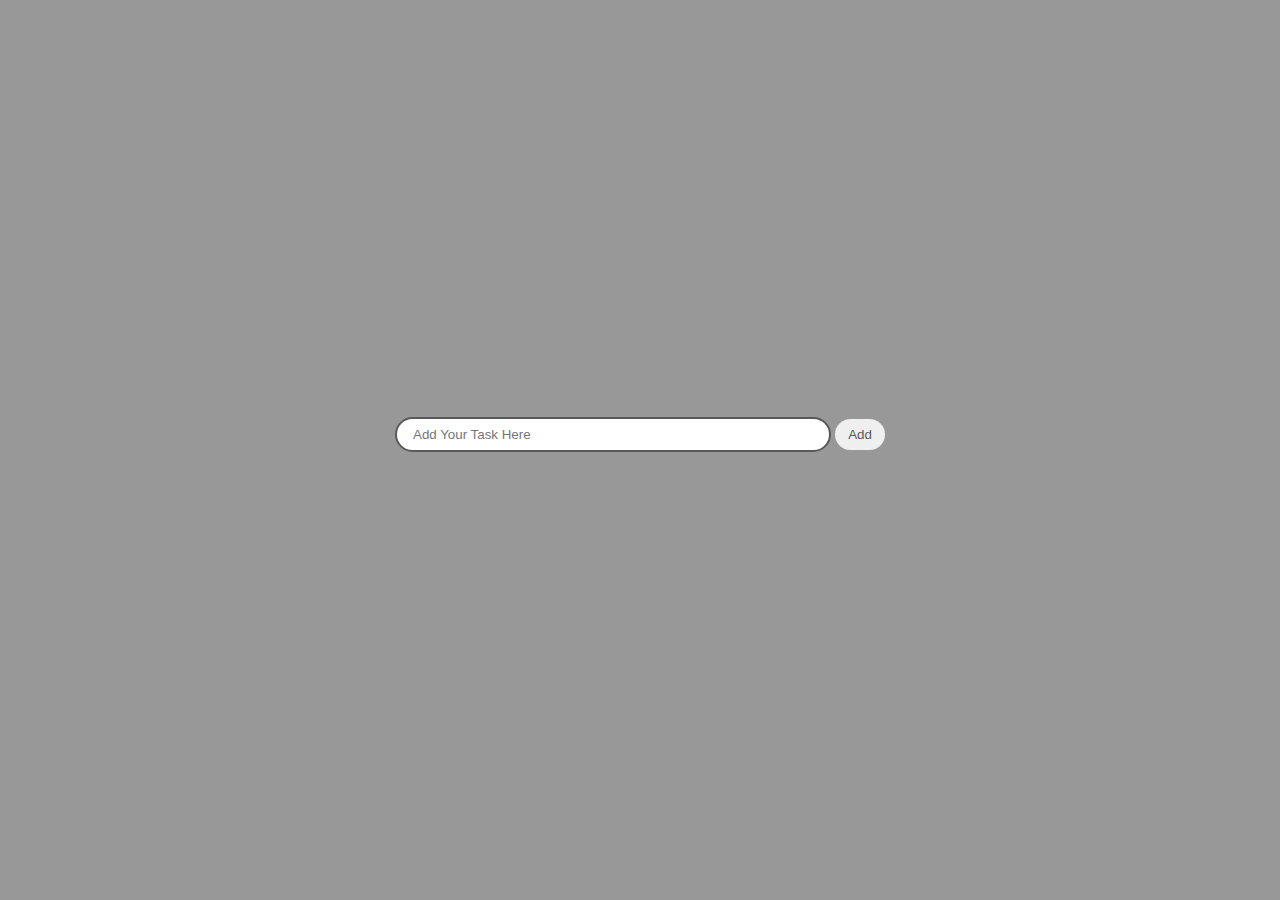
<file: index.html>
<!DOCTYPE html>
<html lang="en">
<head>
    <meta charset="UTF-8">
    <meta name="viewport" content="width=device-width, initial-scale=1.0">
    <title>Document</title>
    <link rel="stylesheet" href="styles.css"> 
</head>
<body>
    <main>
        <section>
            <input type="text" id="inputText" placeholder="Add Your Task Here">
            <button onclick="handleFormSubmit()">Add</button>
        </section>
        <ul></ul>
    </main>
    
    <script src="index.js"></script>
</body>
</html>
</file>
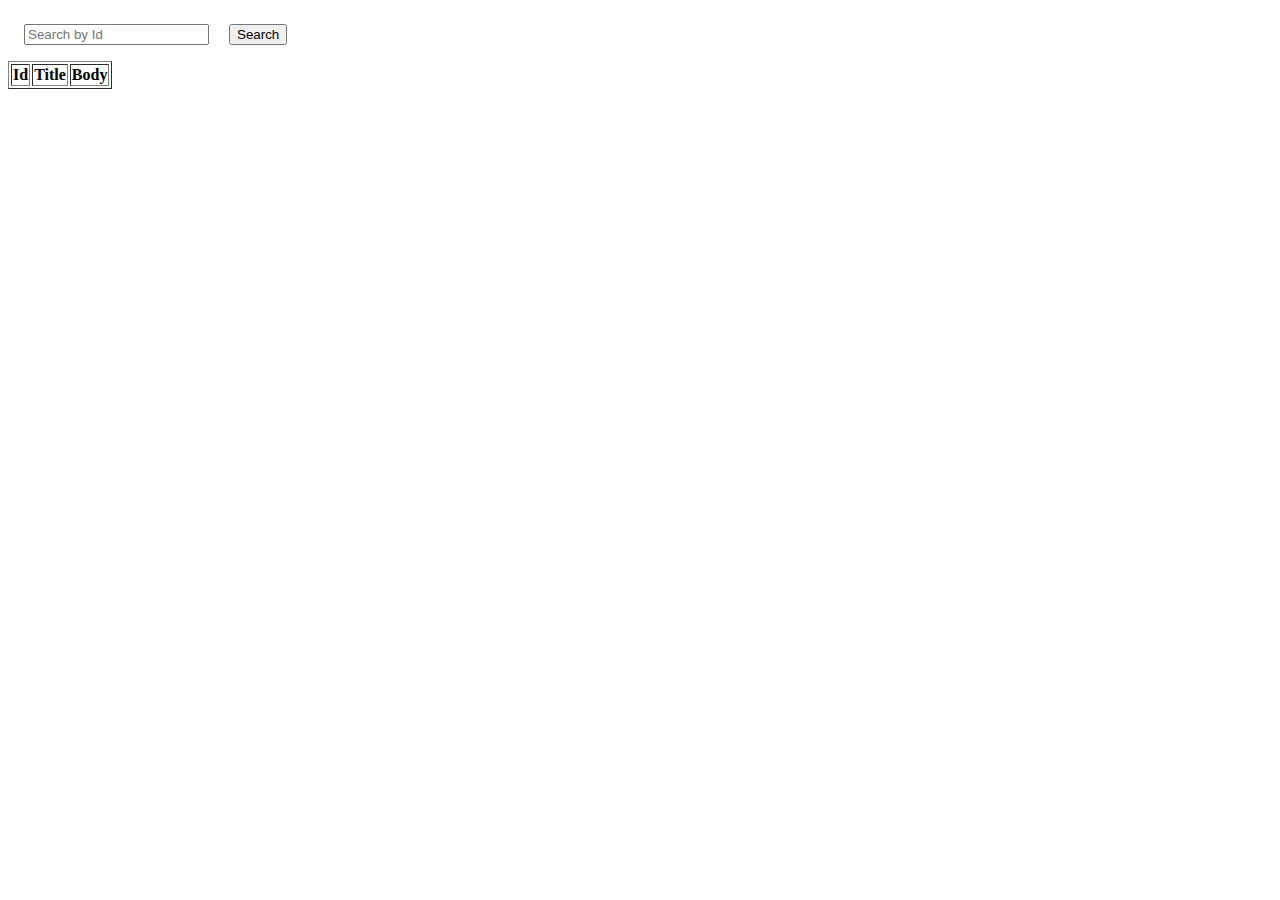
<file: fakeapi.html>
<!DOCTYPE html>
<html lang="en">
<head>
    <meta charset="UTF-8">
    <meta name="viewport" content="width=device-width, initial-scale=1.0">
    <title>Document</title>
    <style>
        input {
            margin: 1rem;
        }
    </style>
</head>
<body>
    <input type="text" id="databyid" placeholder="Search by Id">
    <button onclick="handleSearch()">Search</button>
    
    <table border="1">
        <tr>
            <th>Id</th>
            <th>Title</th>
            <th>Body</th>
        </tr>
    </table>
    <script src="fakeapi.js"></script>
</body>
</html>
</file>
<file: styles.css>
body {
    padding: 0;
    margin: 0;
    display: flex;
    justify-content: center;
    align-items: center;
    min-height: 100vh;
    background-color: rgb(152, 152, 152);
}

main {
    display: flex;
    flex-direction: column;
    justify-content: center;
    align-items: center;
}

input[type="text"] {
    padding: 0.5rem 1rem;
    border-radius: 50px;
    outline: none;
    border: 2px solid rgb(89, 89, 89);
    width: 400px;
}

button {
    color: rgb(89, 89, 89);
    padding: 0.5rem;
    border-radius: 20px;
    outline: none;
    border: none;
    min-width: 50px;
    cursor: pointer;
}

ul {
    list-style-type: none;
    padding: 0;
}

li {
    display: flex;
    justify-content: center;
    align-items: center;
    gap: 1rem;
    padding: 0.5rem 1rem;
    border-radius: 50px;
    margin-bottom: 0.5rem;
}

li:hover {
    background-color: rgb(81, 172, 81);
}

div {
    border: 2px solid rgb(89, 89, 89);
    padding: 0.5rem 1rem;
    border-radius: 50px;
    width: 500px;
}
</file>
